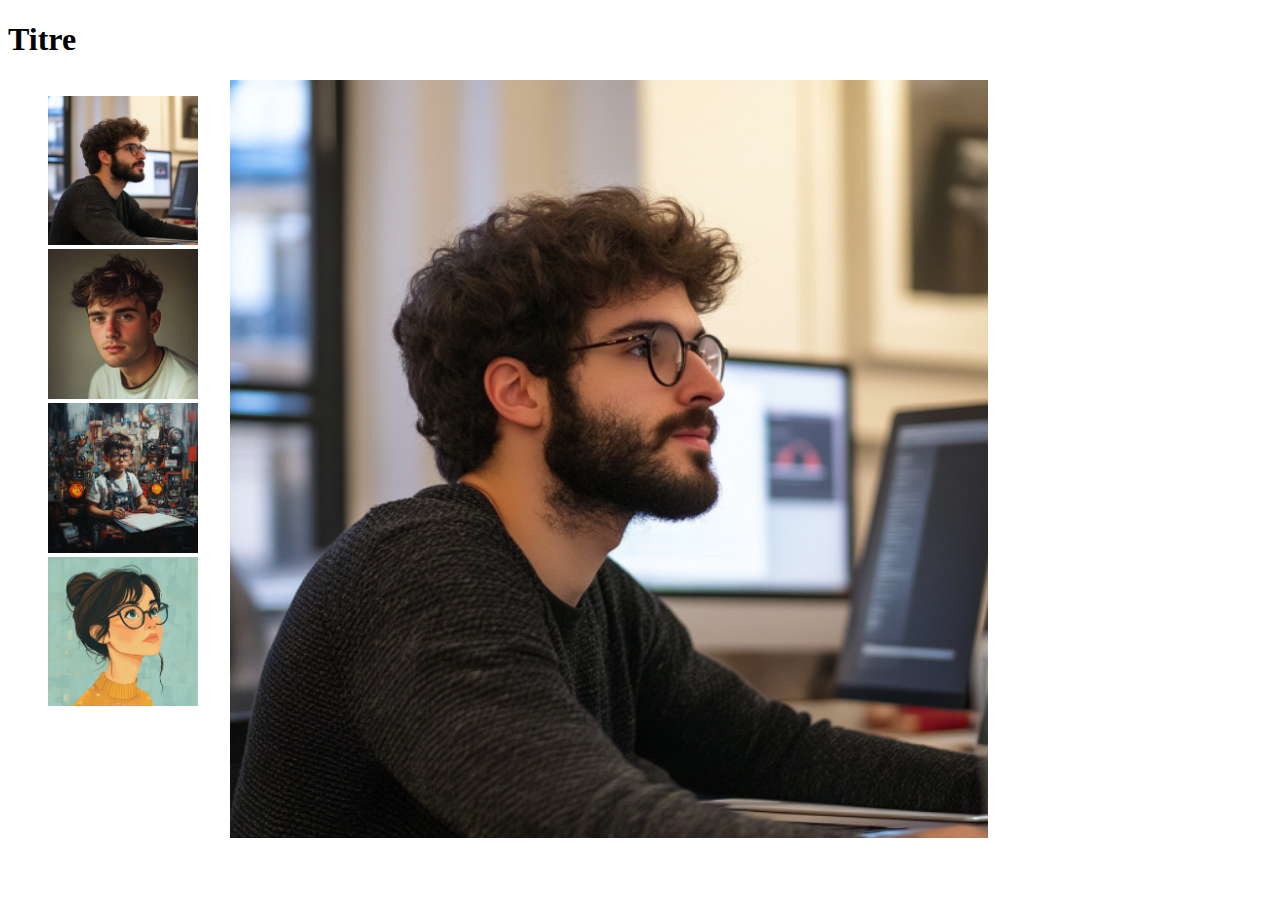
<file: exo-images/index.html>
<!DOCTYPE html>
<html lang="fr">
<head>
    <meta charset="UTF-8">
    <meta name="viewport" content="width=device-width, initial-scale=1.0">
    <title>Galerie</title>
    <link rel="stylesheet" href="style.css">
</head>

<body>

    <header>
        <h1>Titre</h1>
    </header>

    <div class="container">

        <aside>
            <ul class="mini">
                <li><img class="vignette" src="images/user1.webp" alt=""></li>
                <li><img class="vignette" src="images/user2.webp" alt=""></li>
                <li><img class="vignette" src="images/user3.webp" alt=""></li>
                <li><img class="vignette" src="images/user4.webp" alt=""></li>
            </ul>
        </aside>

        <main>
            <img class="mega" src="images/user1.webp" alt="">
        </main>

    </div>

    <script src="main.js"></script>
    
</body>
</html>
</file>
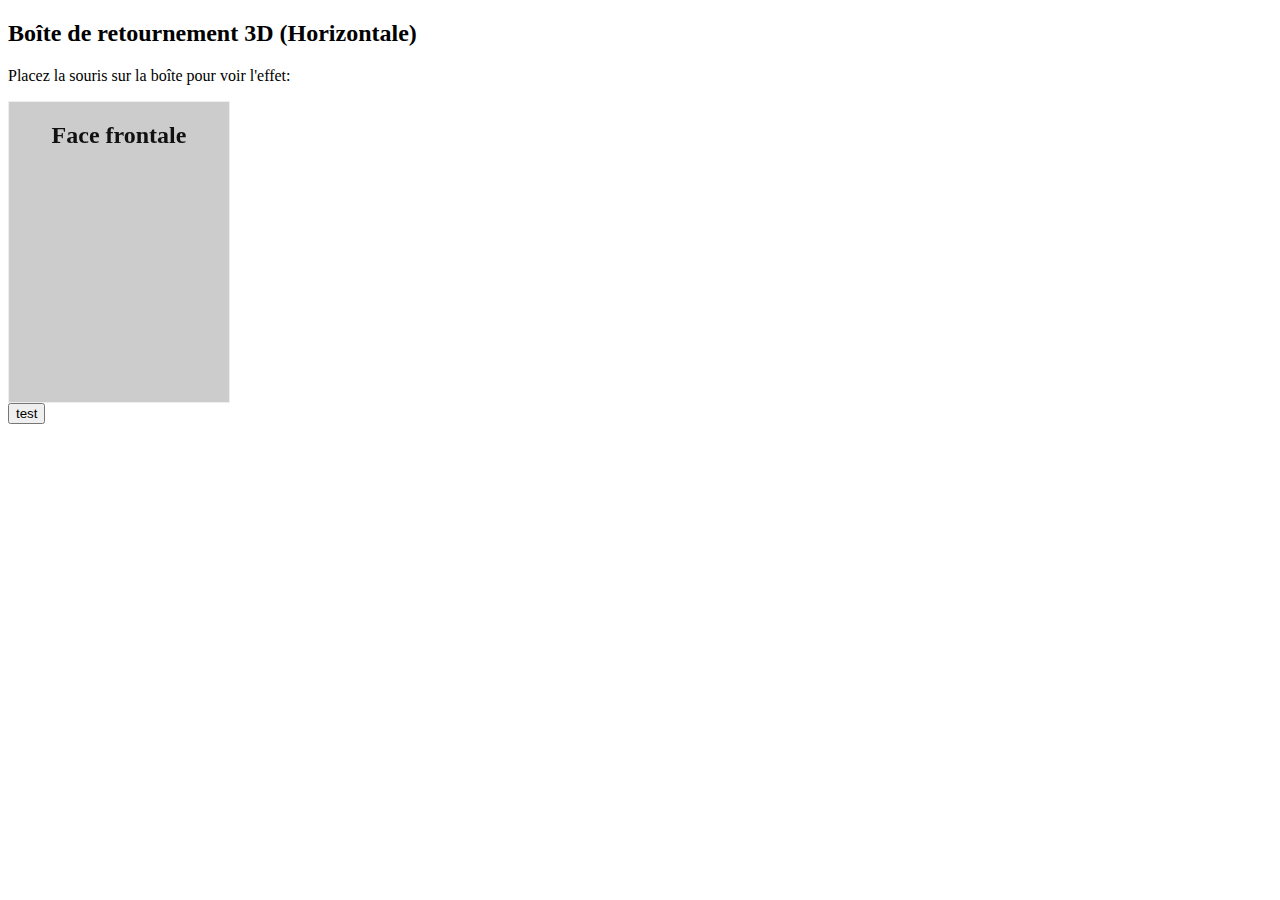
<file: recto-verso.html>
<!doctype html>
    <html lang="fr">
        <head>
            <meta charset="UTF-8">
            <meta http-equiv="X-UA-Compatible" content="IE=edge">
            <meta name="viewport" content="width=device-width, initial-scale=1.0">
            <title></title>
            <link rel="stylesheet" href="">
            <style>
      .box {
        background-color: transparent;
        width: 220px;
        height: 300px;
        border: 1px solid #eeeeee;
        perspective: 1000px;
      }
      .box-inner {
        position: relative;
        width: 100%;
        height: 100%;
        text-align: center;
        transition: transform 2s;
        transform-style: preserve-3d;
      }
      .box.active .box-inner {
        transform: rotateY(180deg);
      }
      .box-front,
      .box-back {
        position: absolute;
        width: 100%;
        height: 100%;
        backface-visibility: hidden;
      }
      .box-front {
        background-color: #cccccc;
        color: #111111;
      }
      .box-back {
        background-color: #8ebf42;
        color: #eeeeee;
        transform: rotateY(180deg);
      }
            </style>
        </head>
        <body>
            <h2>Boîte de retournement 3D (Horizontale)</h2>
    <p>Placez la souris sur la boîte pour voir l'effet:</p>
    <div class="box">
      <div class="box-inner">
        <div class="box-front">
          <h2>Face frontale</h2>
        </div>
        <div class="box-back">
          <h2>Face arrière</h2>
        </div>
      </div>
    </div>

    <button class="test">test</button>
    <script src="recto-verso.js"></script>
        </body>
    </html>
</file>
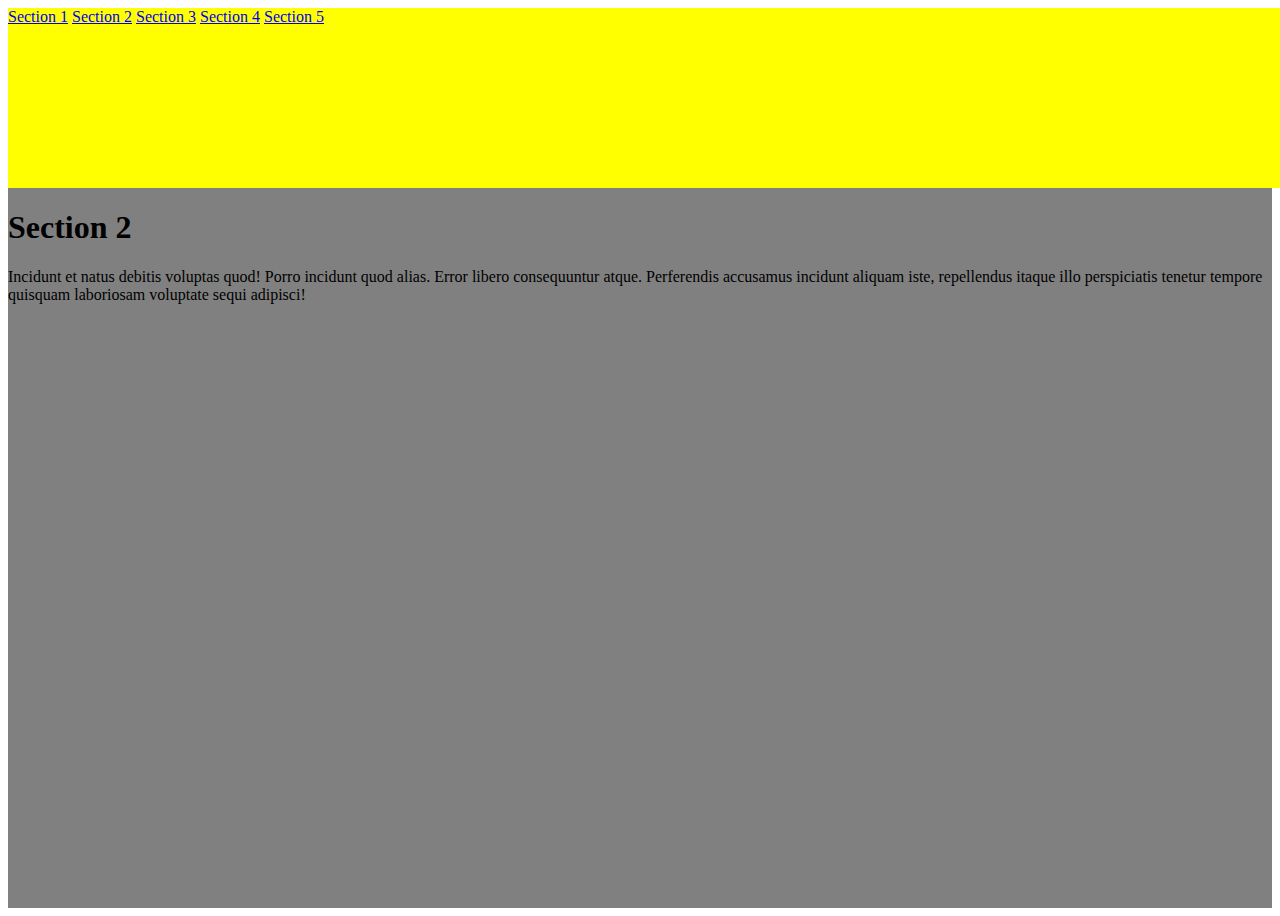
<file: spa-base.html>
<!doctype html>
    <html lang="fr">
        <head>
            <meta charset="UTF-8">
            <meta http-equiv="X-UA-Compatible" content="IE=edge">
            <meta name="viewport" content="width=device-width, initial-scale=1.0">
            <title>SPA</title>
            <style>
                header {
                    height: 20vh;
                    position: fixed;
                    width: 100%;
                    background-color: yellow;
                    z-index: 7;
                }
               
                .section {
                   
                    
                    padding-top: 20vh;
                    display: none;
                    height: 80vh;
                    width: 100%;
                }
                .section.active {
                    
                   display: block;
                }
                
                #section1, #section3, #section5 {
                    background-color: silver;
                }
                #section2, #section4 {
                    background-color: grey;
                }
            </style>
        </head>
        <body>
            <header>
                <nav>
                    <a href="#section1" data-id="section1">Section 1</a>
                    <a href="#section2" data-id="section2">Section 2</a>
                    <a href="#section3" data-id="section3">Section 3</a>
                    <a href="#section4" data-id="section4">Section 4</a>
                    <a href="#section5" data-id="section5">Section 5</a></nav>
            </header>
            <main>
            <section class="section" id="section1">
                <h1>Section 1</h1>
                <p>Lorem ipsum dolor sit amet consectetur adipisicing elit. Accusantium voluptates odio sint fuga exercitationem excepturi fugiat, nisi id doloremque corporis sunt dolores ratione repellat numquam, voluptatibus voluptate soluta. Nobis, alias?</p>
            </section>
            <section class="section active" id="section2">
                <h1>Section 2</h1>
                <p>Incidunt et natus debitis voluptas quod! Porro incidunt quod alias. Error libero consequuntur atque. Perferendis accusamus incidunt aliquam iste, repellendus itaque illo perspiciatis tenetur tempore quisquam laboriosam voluptate sequi adipisci!</p>
            </section>
            <section class="section" id="section3">
                <h1>Section 3</h1>
                <p>Odio odit delectus tempora quasi molestias, optio nisi cumque cum debitis, architecto voluptatem animi, iste omnis non maxime laborum aperiam ut quod tempore explicabo! Ducimus beatae debitis tenetur vero omnis.</p>
            </section>
            <section class="section" id="section4">
                <h1>Section 4</h1>
                <p>Iure quam iusto iste illum eum, exercitationem molestias blanditiis vitae commodi reprehenderit nam quas ullam veritatis id deleniti ipsa pariatur eius laboriosam nisi numquam in non inventore placeat fugit. Minima.</p>
            </section>
            <section class="section" id="section5">
                <h1>Section 5</h1>
                <p>Cum eius dolorem atque delectus ex, id sequi pariatur odit mollitia vero quaerat harum nihil magni laboriosam cupiditate numquam modi odio sed consequatur illo veritatis! Molestias quidem nemo qui eligendi.</p>
            </section>
            <script>
                $links = document.querySelector('nav')
                $links.addEventListener('click', e => {
                    e.preventDefault();
                    if (e.target.href) {
                        
                        document.querySelector('.active').classList.remove('active')
                        document.querySelector("#"+e.target.dataset.id).classList.add('active')
                    }
                })
            </script>
        </main>
        </body>
    </html>
</file>
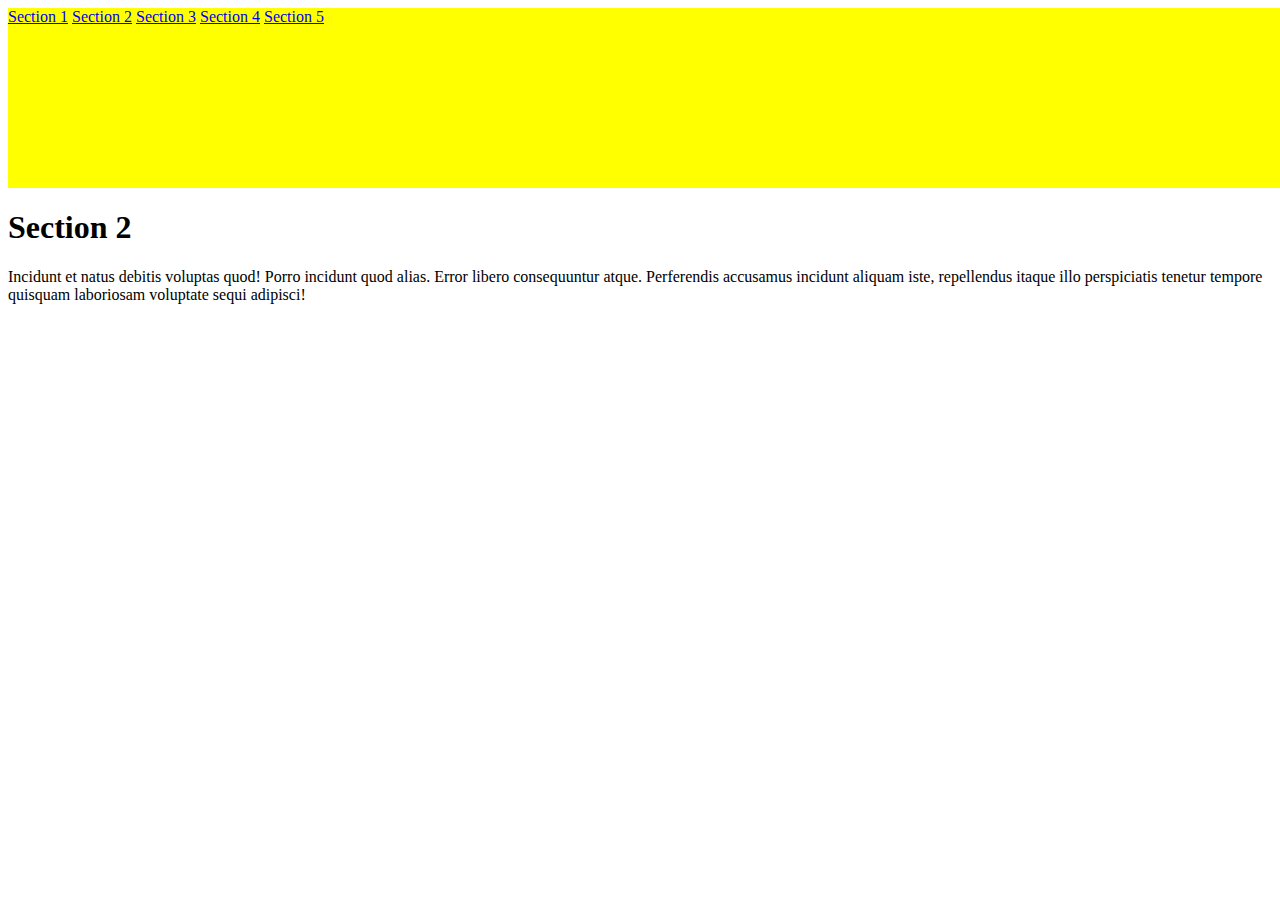
<file: spa.html>
<!DOCTYPE html>
<html lang="fr">
  <head>
    <meta charset="UTF-8" />
    <meta http-equiv="X-UA-Compatible" content="IE=edge" />
    <meta name="viewport" content="width=device-width, initial-scale=1.0" />
    <title>SPA</title>
    <style>
      header {
        height: 20vh;
        position: fixed;
        width: 100%;
        background-color: yellow;
      }
      .section {
        height: 80vh;
        display: none;
        padding-top: 20vh;
      }
      .section.active {
        display: block;
      }
    </style>
  </head>
  <body>
    <header>
      <nav>
        <a class="navnav" href="#section1" data-id="section1">Section 1</a>
        <a class="navnav" href="#section2" data-id="section2">Section 2</a>
        <a class="navnav" href="#section3" data-id="section3">Section 3</a>
        <a class="navnav" href="#section4" data-id="section4">Section 4</a>
        <a class="navnav" href="#section5" data-id="section5">Section 5</a>
      </nav>
    </header>
    <main>
      <section class="section" id="section1">
        <h1>Section 1</h1>
        <p>
          Lorem ipsum dolor sit amet consectetur adipisicing elit. Accusantium
          voluptates odio sint fuga exercitationem excepturi fugiat, nisi id
          doloremque corporis sunt dolores ratione repellat numquam,
          voluptatibus voluptate soluta. Nobis, alias?
        </p>
      </section>
      <section class="section active" id="section2">
        <h1>Section 2</h1>
        <p>
          Incidunt et natus debitis voluptas quod! Porro incidunt quod alias.
          Error libero consequuntur atque. Perferendis accusamus incidunt
          aliquam iste, repellendus itaque illo perspiciatis tenetur tempore
          quisquam laboriosam voluptate sequi adipisci!
        </p>
      </section>
      <section class="section" id="section3">
        <h1>Section 3</h1>
        <p>
          Odio odit delectus tempora quasi molestias, optio nisi cumque cum
          debitis, architecto voluptatem animi, iste omnis non maxime laborum
          aperiam ut quod tempore explicabo! Ducimus beatae debitis tenetur vero
          omnis.
        </p>
      </section>
      <section class="section" id="section4">
        <h1>Section 4</h1>
        <p>
          Iure quam iusto iste illum eum, exercitationem molestias blanditiis
          vitae commodi reprehenderit nam quas ullam veritatis id deleniti ipsa
          pariatur eius laboriosam nisi numquam in non inventore placeat fugit.
          Minima.
        </p>
      </section>
      <section class="section" id="section5">
        <h1>Section 5</h1>
        <p>
          Cum eius dolorem atque delectus ex, id sequi pariatur odit mollitia
          vero quaerat harum nihil magni laboriosam cupiditate numquam modi odio
          sed consequatur illo veritatis! Molestias quidem nemo qui eligendi.
        </p>
      </section>
    </main>
  </body>
</html>
</file>
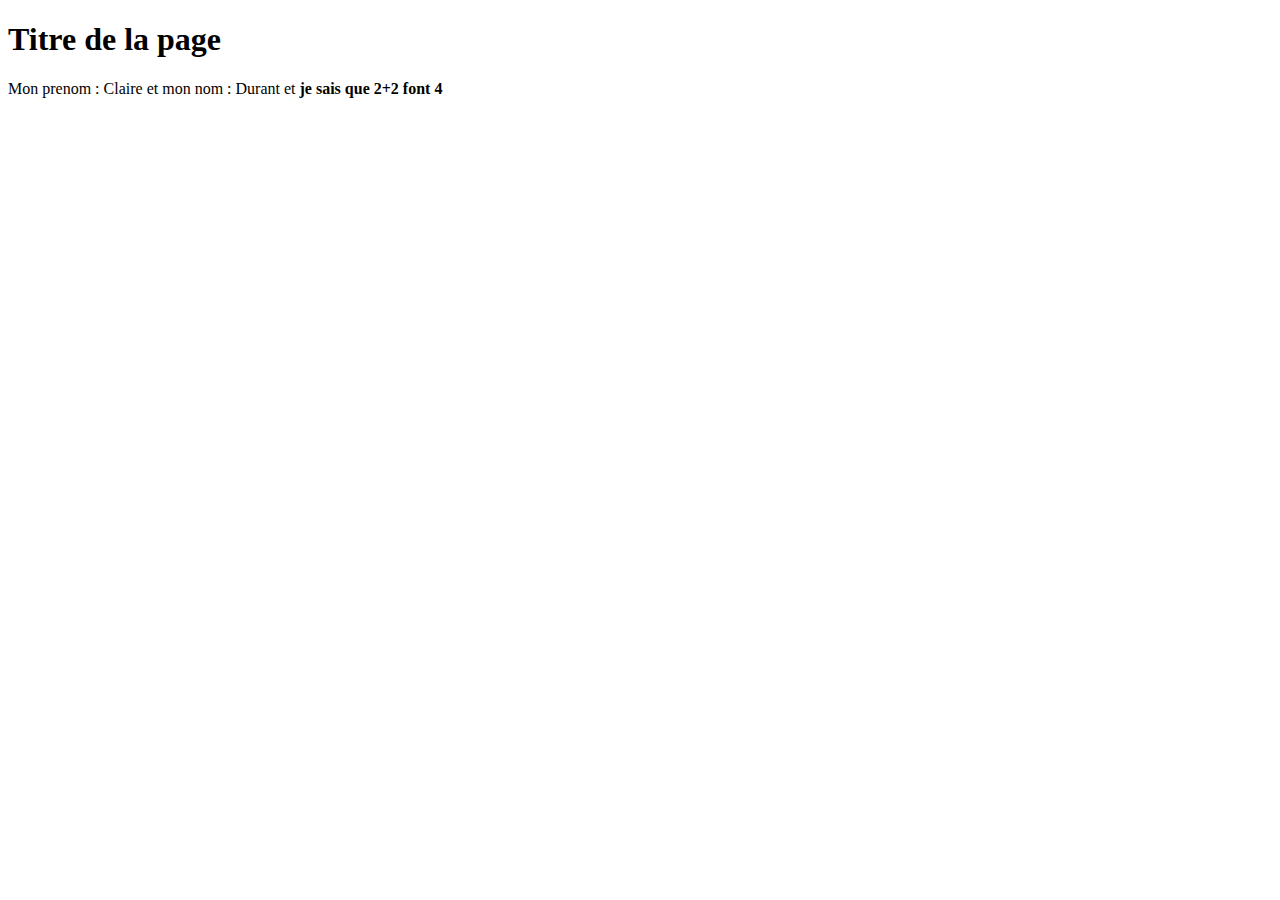
<file: javascript-test/first.html>
<!DOCTYPE html>
<html lang="fr">
  <head>
    <meta charset="UTF-8" />
    <meta name="viewport" content="width=device-width, initial-scale=1.0" />
    <title>Doc JS</title>
  </head>
  <body>
    <h1>Titre de la page</h1>
    <p id="first">
      Lorem ipsum dolor sit amet, consectetur adipisicing elit. Quod modi minus
      quia debitis quaerat nihil quisquam delectus, quos ratione harum? Culpa
      nam sed suscipit consequuntur dolore quod id aspernatur beatae!
    </p>
    <script defer>
      let nom = "Charlier";
      let prenom = "Pierre";
      let age = 56;
      let inscription = true;
      let hobbies = ["Tennis", "Parapenthe", "Moto"];
      const EMPLOYEUR = "Cepegra";
      prenom = "Benoît";
      let conjoint = {
        prenom: "Claire",
        nom: "Durant",
        age: 56,
        inscription: false,
      };
      const $paragraphe = document.querySelector("#first");
      //console.log($paragraphe);
      $paragraphe.innerText = "Nouveau Texte";
      $paragraphe.innerHTML = "<strong> Nouveau Texte</strong>";

      $paragraphe.innerHTML = `Mon prenom : ${conjoint.prenom} et mon nom : ${conjoint.nom} et <b>je sais que 2+2 font ${2+2}</b>`
      //console.log(document);
      //console.log(conjoint.prenom + ' ' + conjoint.nom)
      //console.log(`je m'appelle : ${conjoint.nom} ${conjoint.prenom} et je sais que 2 + 2 font ${2 + 2}`)
    </script>
    <!-- paramètre "defer" permet de faire charger le JS après le chargement du html normalement, sauf alert() qui est d'office bloquante. mettre juste avant la fin du body, mais de préférence autre fichier et charger dans head avec link // styles-->
    <!--déclarer une variable : let nomdevar = 'valeur' -->
    <!-- plus besoin de ; à la fin de chaque instruction JS depuis version 6 -->
    <!--string, number, bolean, array-->
    <!--array : entre crochets et séparé par des virgules-->
  </body>
</html>
</file>
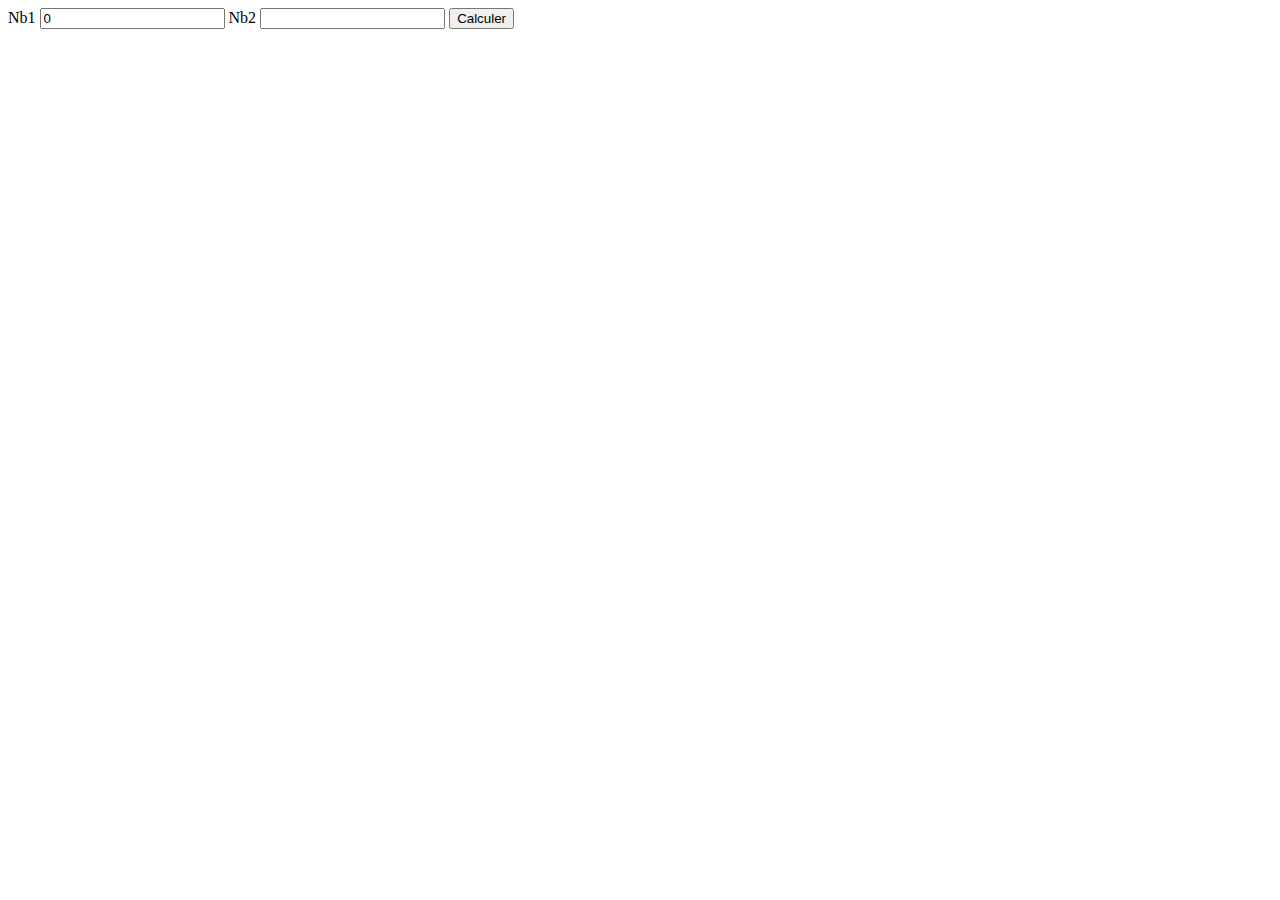
<file: javascript-test/form.html>
<!DOCTYPE html>
<html lang="en">
<head>
    <meta charset="UTF-8">
    <meta name="viewport" content="width=device-width, initial-scale=1.0">
    <title>form de calcul</title>
</head>

<body>
    <form class="calcul" action="">
        <label for="nb1">Nb1</label>
        <input id="nb1" type="text" value="0">
        <label for="nb2">Nb2</label>
        <input id="nb2" type="text">
        <button>Calculer</button>
    </form>
    <div class="sortie"></div>

    <script>
        //je sélectionne le formulaire
        const $form = document.querySelector('.calcul')

        //je sélectionne les valeurs des inputs
        const $nb1 = document.querySelector('#nb1')
        const $nb2 = document.querySelector('#nb2')

        //je sélectionne ma div, comme ça plus tard je pourrai écrire dedans
        const $sortie = document.querySelector('.sortie')

        //je vais chercher et afficher dans ma console la value de mon nb1 (value devient une propriété, car c'est un attribut de mon input, et je peux les cibler)
        //console.log($nb1.value)

        //on veut écouter un évent sur le formulaire : on veut écouter la soumission : submit (ça pourrait être un mousehover, un click, etc.). Quand submit, on déclenche un event
        // => avec cet événement, on va déclencher un truc, ici, une fonction (donc entre accolades)
        $form.addEventListener('submit', event => {
            event.preventDefault() //fonction qui neutralise le comportement par défaut de la soummission du form : ne va plus raffraichir la page. ça nous permetv de prendre la main
            //e = event, les gens écrivent même pas event de nos jours didju
            const nb1Val = parseFloat($nb1.value) //je récupère la valeur du champ que j'ai sélectionné juste avant et avec parseFloat je converti en nombre : faut les parser 
            const nb2Val = parseFloat($nb2.value) 


            //console.log(nb1Val)
            // test : avec la fonction isNaN : si ma valeur n'est pas un nombre -> {alors, alert}
            if(isNaN(nb1Val) || isNaN(nb2Val)){ // || = OU en JS
                alert('veuillez taper des nombres')
            }
            else { // si c'est un nombre on affiche le total dans la sortie
                $sortie.innerText = `Le total est : ${nb1Val + nb2Val}`
            }

        }) // fermeture addEventListener
        // si NaN en sortie : not a number, sauf si je change type:number dans mes input, comme ça on est sûr de n'avoir que des nombresd. Par contre ce n'est pas sécurisé

    </script>
</body>
</html>
</file>
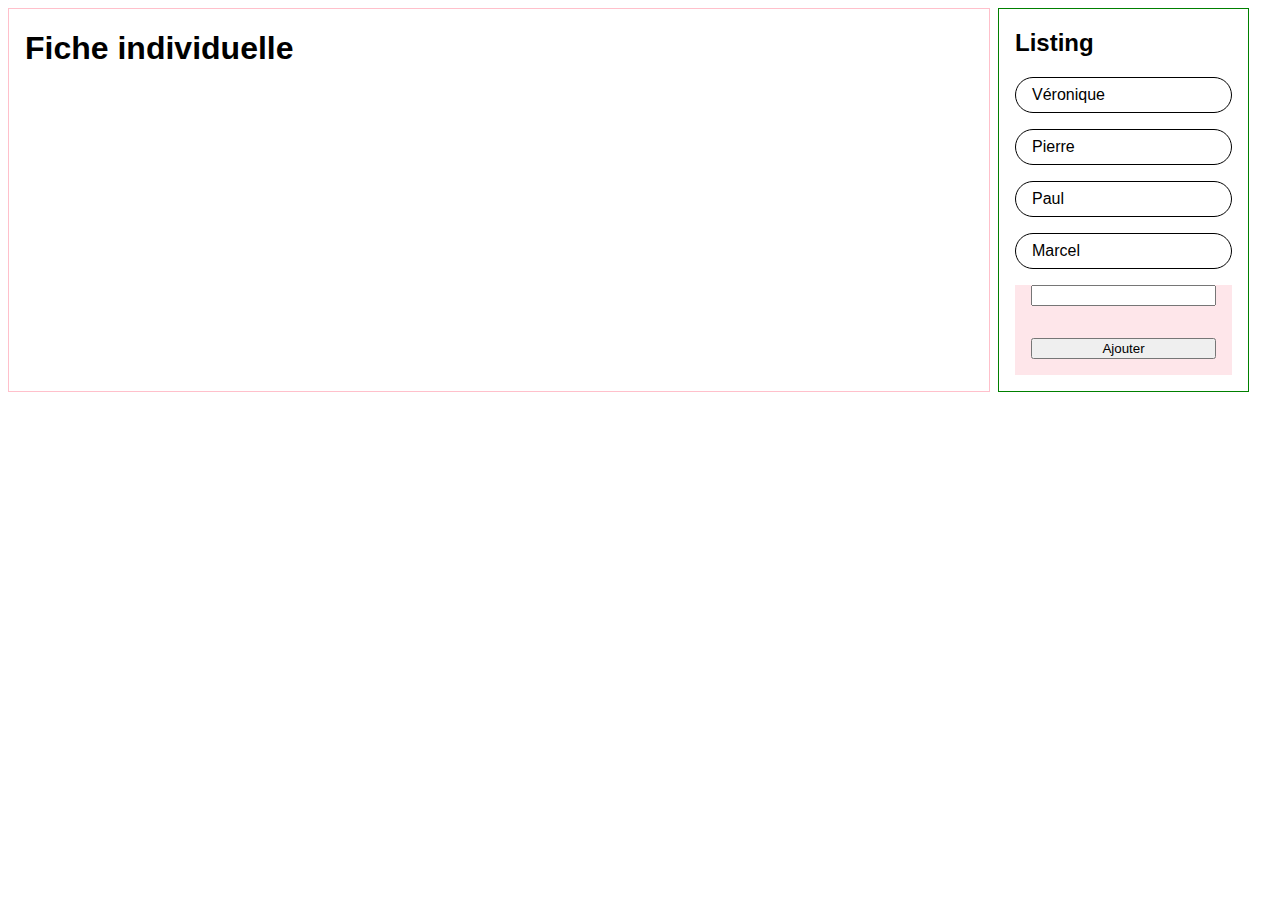
<file: javascript-test/personnel.html>
<!DOCTYPE html>
<html lang="fr">
<head>
    <meta charset="UTF-8">
    <meta name="viewport" content="width=device-width, initial-scale=1.0">
    <title>Perso perso</title>
    <link rel="stylesheet" href="style.css">
</head>
<body>
    <div class="container">

        <main>
            <h1>Fiche individuelle</h1>
        </main>

        <aside>
            <h2>Listing</h2>
            <ul class="listing hidden">
            </ul>

            <form id="new-person" action="">
                <input type="text" id="pseudo">
                <button>Ajouter</button>
            </form>
        </aside>
    </div>

    <script src="personnel.js" defer></script>
</body>
</html>
</file>
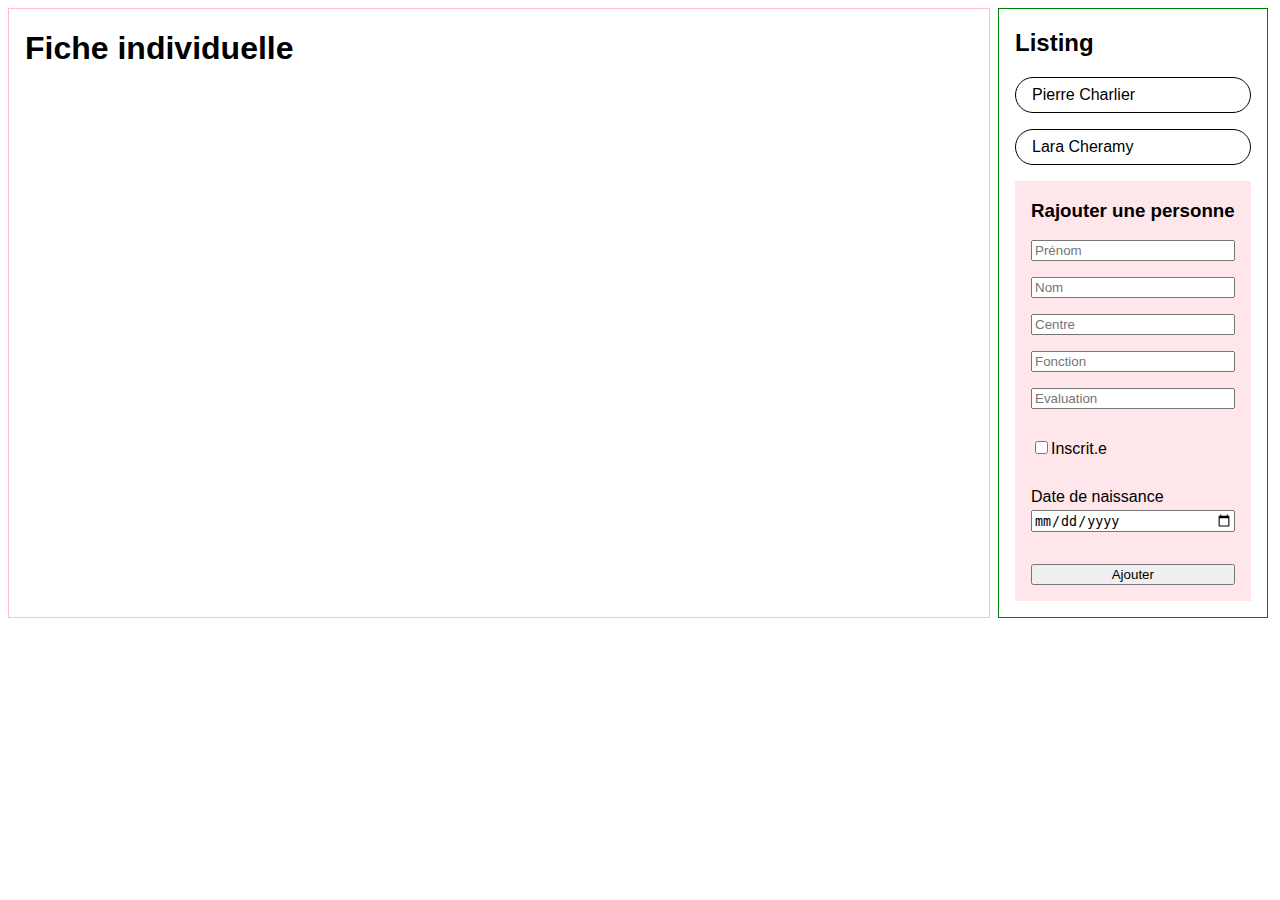
<file: javascript-test/personnel2.html>
<!DOCTYPE html>
<html lang="fr">
<head>
    <meta charset="UTF-8">
    <meta name="viewport" content="width=device-width, initial-scale=1.0">
    <title>Perso perso</title>
    <link rel="stylesheet" href="style.css">
</head>
<body>
    <div class="container">

        <main>
            <h1>Fiche individuelle</h1>
            <div class="fiche"></div>
        </main>

        <aside>
            <h2>Listing</h2>
            <ul class="listing hidden">
            </ul>

            <form id="new-person" action="">

                <h3>Rajouter une personne</h3>

                <input type="text" id="fname" placeholder="Prénom">
                <input type="text" id="sname" placeholder="Nom">
                <input type="text" id="centre" placeholder="Centre">
                <input type="text" id="fonction" placeholder="Fonction">
                <input type="text" id="eval" placeholder="Evaluation">

                <label for="inscription">
                <input type="checkbox" id="inscription">Inscrit.e</label>


                <label for="date">Date de naissance</label>
                <input type="date" id="date">
                <button>Ajouter</button>

            </form>
        </aside>
    </div>

    <script src="personnel2.js" defer></script>
</body>
</html>
</file>
<file: exo-images/style.css>
.container {
    /*display: flex;*/
    /*flex-direction: column;*/
    display: flex;
    gap: 2rem;

}

img {
    width: 100%;
}

aside {
    max-width: 15%;
  
    
}

main {
    width: 60%;
}

ul {
    list-style: none;
}
</file>
<file: javascript-test/style.css>
.container {
    display: flex;
    gap: 0.5rem;
    font-family: sans-serif;
}

main {
    width: 75%;
    border: 1px solid pink;
    padding-inline: 1rem;
}

aside {
    border: 1px solid green;
    min-width: 15%;
    padding-inline: 1rem;
}

.hidden {
    /*display: none;*/
    height: 0;
}

.listing {
    transition: all 2s;
}

form {
    display: flex;
    flex-direction: column;
    margin-block: 1rem;
    background: rgb(254, 230, 234);
    padding-inline: 1rem;
    padding-block-end: 1rem;

}

ul {
    padding-inline: 0;
    margin-inline: 0;
}

li {
    list-style: none;
    margin-block: 1rem;
    padding-inline: 1rem;
    padding-block: 0.5rem;
    border: 1px solid black;
    border-radius: 30px;
    
}

label {
    margin-block-start: 0.8rem;
    margin-block-end: 0.3rem;
}

input {
    margin-block-end: 1rem;
}

button {
    margin-block-start: 1rem;
}


.person {
    /*text-decoration: underline;*/
    cursor: pointer;
}

dl {
    display: grid;
    grid-template-columns: repeat(2, 1fr);
}

dd, dt {
    margin-inline: 0;
    margin-block: 1rem;
}
</file>
